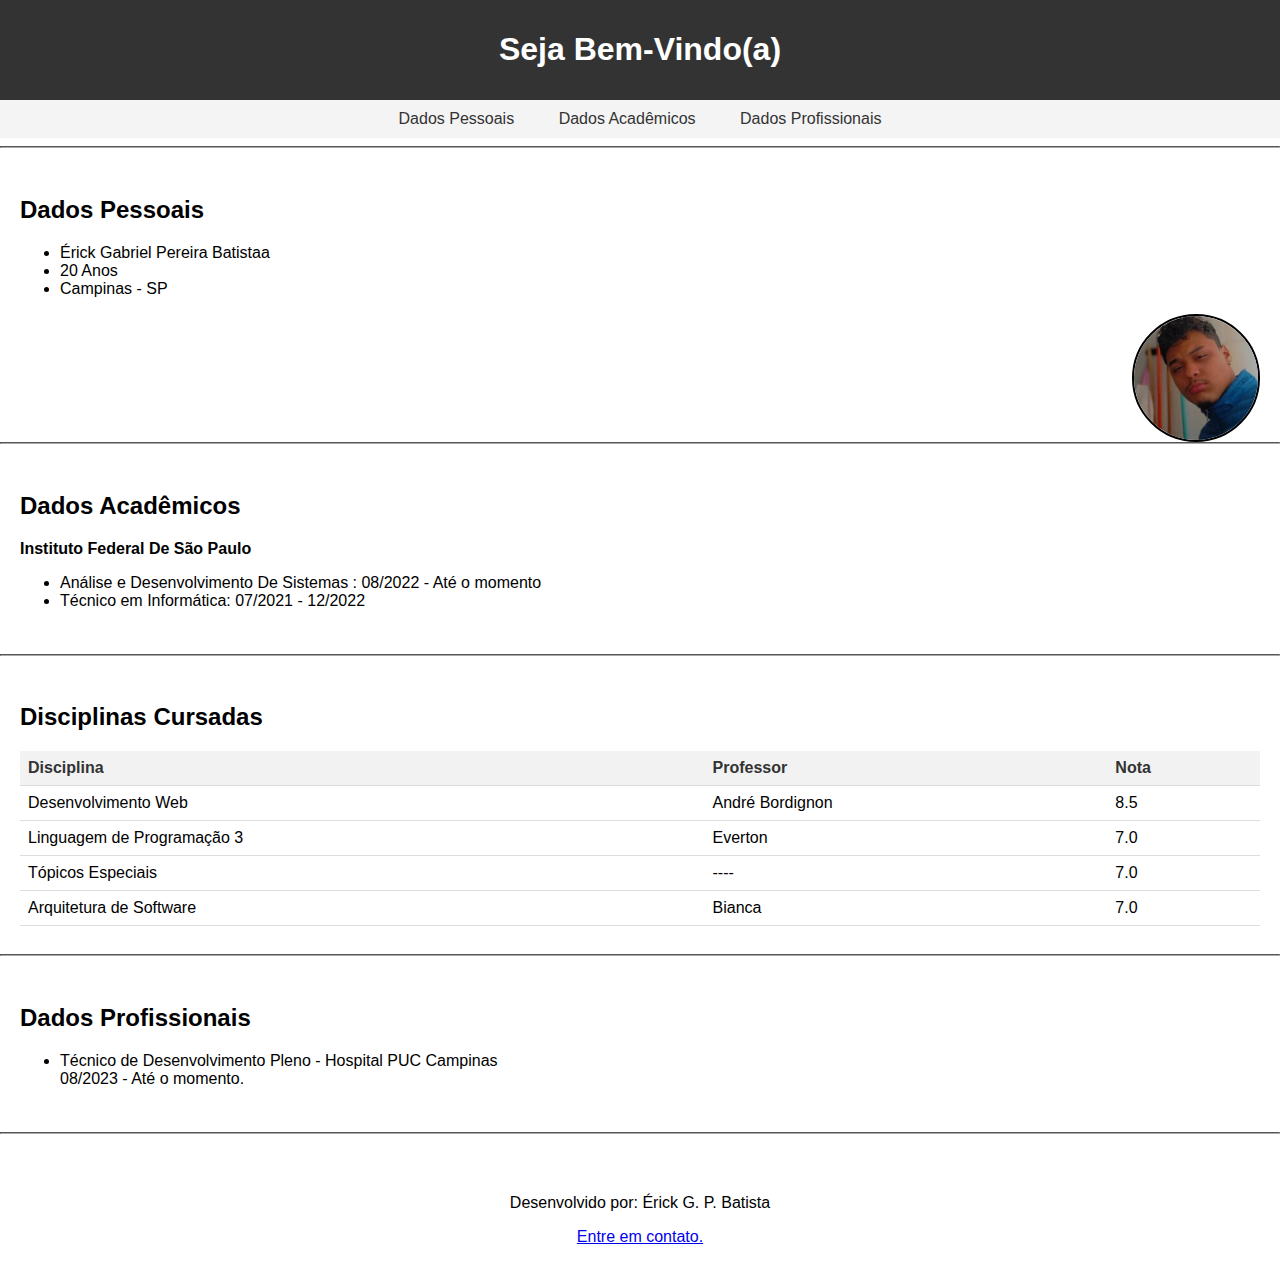
<file: index.html>
<!DOCTYPE html>
<html lang="pt-br">
<head>
    <meta charset="UTF-8">
    <meta name="viewport" content="width=device-width, initial-scale=1.0">
    <title>Minha Página Pessoal</title>
    <link rel="stylesheet" href="./styles.css">
    <style>
       
    </style>
</head>
<body>
    <header>
        <h1>Seja Bem-Vindo(a)</h1>
    </header>
    <nav>
        <a href="#dados-pessoais">Dados Pessoais</a>
        <a href="#dados-academicos">Dados Acadêmicos</a>
        <a href="#dados-profissionais">Dados Profissionais</a>
    </nav>
    <hr>
    <section id="dados-pessoais">
        <h2>Dados Pessoais</h2>
        <ul>
            <li>Érick Gabriel Pereira Batistaa</li>
            <li>20 Anos</li>
            <li>Campinas - SP</li>
        </ul>
        <img src="./perfil.jpg" alt="" id="perfil">
        
    </section>
    <hr>
    <section id="dados-academicos">
        <h2>Dados Acadêmicos</h2>
        <b>Instituto Federal De São Paulo</b>
        <ul>
            <li>Análise e Desenvolvimento De Sistemas : 08/2022 - Até o momento</li>
            <li>Técnico em Informática: 07/2021 - 12/2022</li>
            
            </ul>
       
        

    </section>
    <hr>

    <section id="dados-disciplinas">
        <h2>Disciplinas Cursadas</h2>
        <table>
            <thead>
                <tr>
                    <th>Disciplina</th>
                    <th>Professor</th>
                    <th>Nota</th>
                </tr>
            </thead>
            <tbody>
                <tr>
                    <td>Desenvolvimento Web</td>
                    <td>André Bordignon</td>
                    <td>8.5</td>
                </tr>
                <tr>
                    <td>Linguagem de Programação 3</td>
                    <td>Everton</td>
                    <td>7.0</td>
                </tr>
                <tr>
                    <td>Tópicos Especiais</td>
                    <td>----</td>
                    <td>7.0</td>
                </tr>
                <tr>
                    <td>Arquitetura de Software</td>
                    <td>Bianca</td>
                    <td>7.0</td>
                </tr>
            </tbody>
        </table> 

    </section>
    <hr>

    <section id="dados-profissionais">
        <h2>Dados Profissionais</h2>
        <ul>
            <li>Técnico de Desenvolvimento Pleno - Hospital PUC Campinas </li>
            <span>08/2023 - Até o momento.</span>
        </ul>
        
    </section>
    <hr>

    <br><br>
    <footer>
        <p>Desenvolvido por: Érick G. P. Batista</p>
        <p><a href="./contato.html">Entre em contato.</a></p>
    </footer>
</body>
</html>
</file>
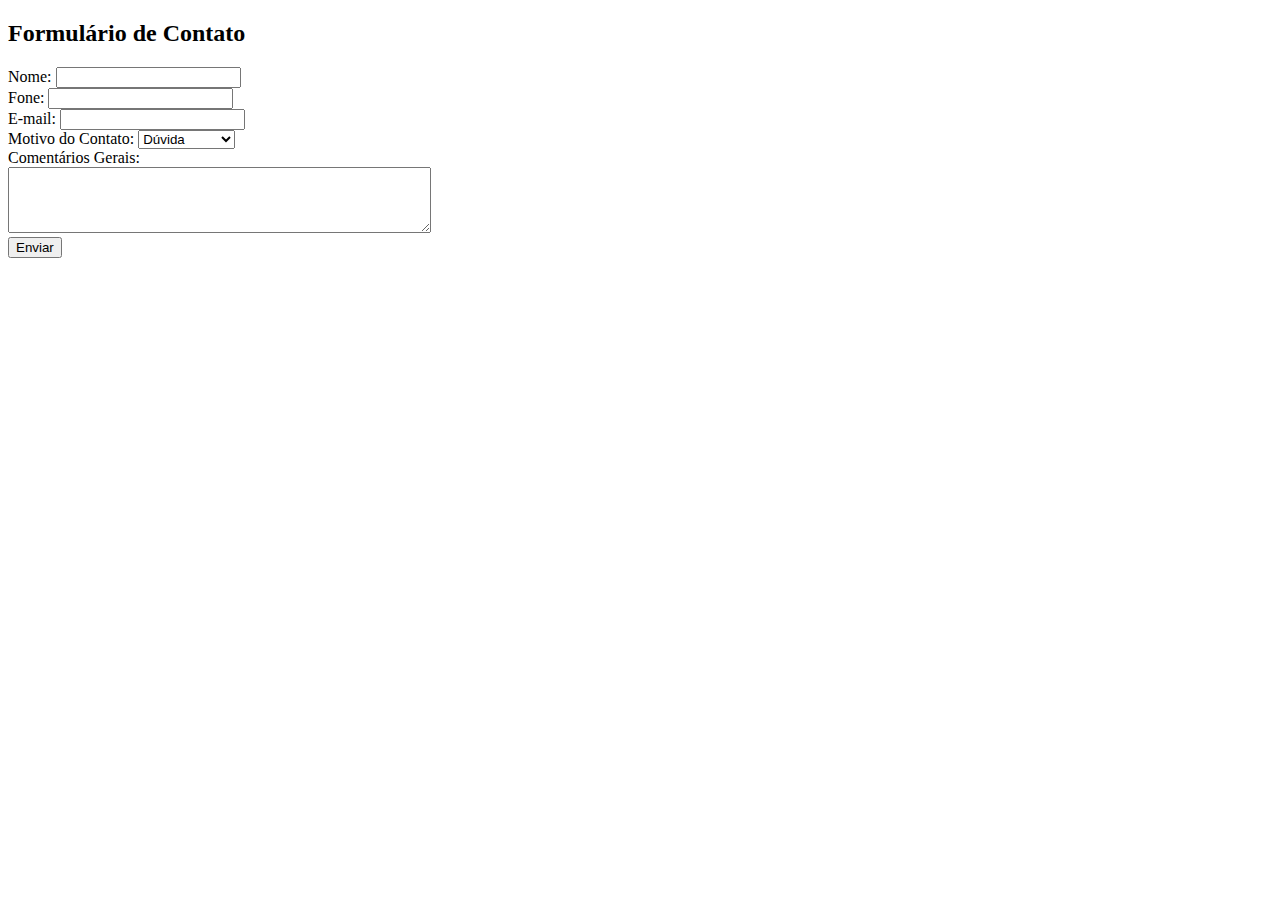
<file: contato.html>
<!DOCTYPE html>
<html lang="pt-br">
<head>
<meta charset="UTF-8">
<meta name="viewport" content="width=device-width, initial-scale=1.0">
<title>Formulário de Contato</title>
</head>
<body>

<h2>Formulário de Contato</h2>

<form action="#" method="post">
    <div>
        <label for="nome">Nome:</label>
        <input type="text" id="nome" name="nome" required>
    </div>
    <div>
        <label for="fone">Fone:</label>
        <input type="tel" id="fone" name="fone" required>
    </div>
    <div>
        <label for="email">E-mail:</label>
        <input type="email" id="email" name="email" required>
    </div>
    <div>
        <label for="motivo">Motivo do Contato:</label>
        <select id="motivo" name="motivo">
            <option value="duvida">Dúvida</option>
            <option value="sugestao">Sugestão</option>
            <option value="elogio">Elogio</option>
            <option value="reclamacao">Reclamação</option>
            <option value="outro">Outro</option>
        </select>
    </div>
    <div>
        <label for="comentarios">Comentários Gerais:</label><br>
        <textarea id="comentarios" name="comentarios" rows="4" cols="50"></textarea>
    </div>
    <div>
        <input type="submit" value="Enviar">
    </div>
</form>

</body>
</html>
</file>
<file: styles.css>
body {
    font-family: Arial, sans-serif;
    margin: 0;
    padding: 0;
}
header {
    background-color: #333;
    color: #fff;
    padding: 10px 20px;
    text-align: center;
}
nav {
    background-color: #f4f4f4;
    text-align: center;
    padding: 10px 0;
}
nav a {
    text-decoration: none;
    color: #333;
    padding: 10px 20px;
}
nav a:hover {
    background-color: #ddd;
}
section {
    padding: 20px;
}
img {
    max-width: 100%;
    height: auto;
    display: block;
    margin: 0 auto;
}
table {
    width: 100%;
    border-collapse: collapse;
}
th, td {
    padding: 8px;
    text-align: left;
    border-bottom: 1px solid #ddd;
}
th {
    background-color: #f2f2f2;
    color: #333;
}

hr{
    border-color:#aaa;
    box-sizing:border-box;
    width:100%; 
    
    
}

footer{
    text-align: center;
}


#perfil{
    border: 2px;
    border-style: solid;
    border-radius: 50%;
    width: 10%;
    float: inline-end;
    

  
  
   
    
    
}
</file>
